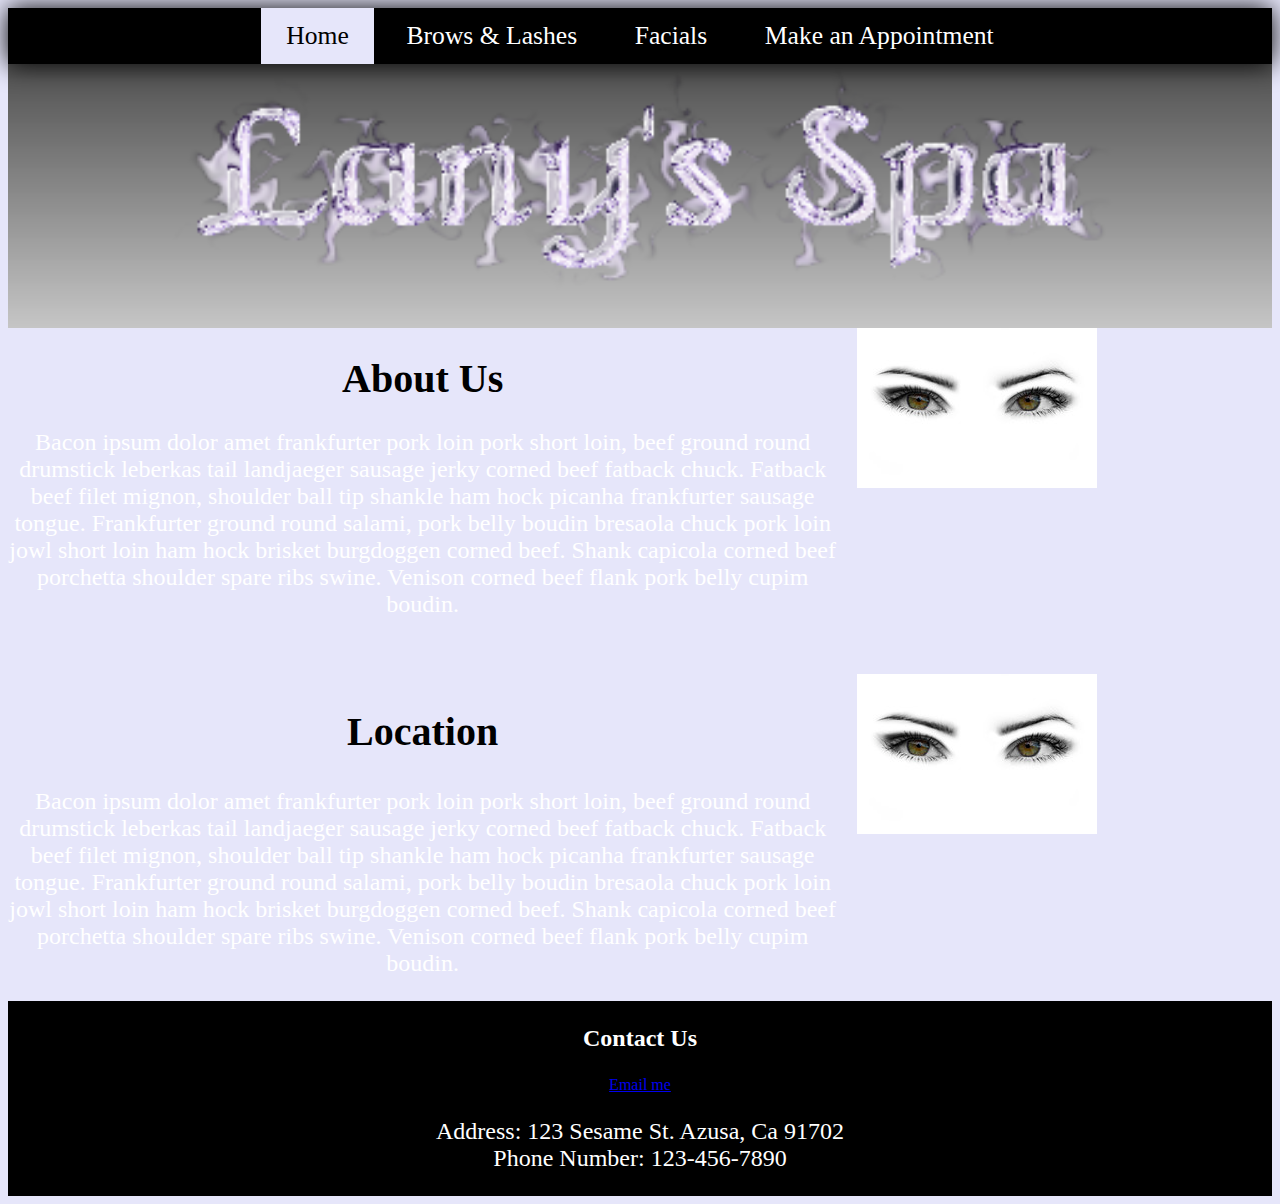
<file: index.html>
<!DOCTYPE html>
<html lang="en">
<head>
    <meta charset="utf-8">
    <meta name="keywords" content="Lashes, Facials, Brows"/>
    <link rel="stylesheet" href="main.css">
<title>Lany's Spa</title>
</head>
<body>

    <header>
 
  <nav>
        <ul class="horizontal-nav">
            <li><a class="active" href="index.html">Home</a></li>
            <li><a href="browslashes.html">Brows & Lashes</a></li>
            <li><a href="#">Facials</a></li>
            <li><a href="appointment.html">Make an Appointment</a></li>
        </ul>
    </nav>  
    
       </header>
    
    
    
  <div id="outer">
   <div id="item1">

<h1>About Us</h1>

<p>Bacon ipsum dolor amet frankfurter pork loin pork short loin, beef ground round drumstick leberkas tail landjaeger sausage jerky corned beef fatback chuck. Fatback beef filet mignon, shoulder ball tip shankle ham hock picanha frankfurter sausage tongue. Frankfurter ground round salami, pork belly boudin bresaola chuck pork loin jowl short loin ham hock brisket burgdoggen corned beef. Shank capicola corned beef porchetta shoulder spare ribs swine. Venison corned beef flank pork belly cupim boudin.</p>
     </div>    
    
   <div id="item2"> 
       <img src="eyes.jpg" alt="keyboard">
    
     </div>
 <div id="item3">   
<h2>Location</h2>
    
<p> Bacon ipsum dolor amet frankfurter pork loin pork short loin, beef ground round drumstick leberkas tail landjaeger sausage jerky corned beef fatback chuck. Fatback beef filet mignon, shoulder ball tip shankle ham hock picanha frankfurter sausage tongue. Frankfurter ground round salami, pork belly boudin bresaola chuck pork loin jowl short loin ham hock brisket burgdoggen corned beef. Shank capicola corned beef porchetta shoulder spare ribs swine. Venison corned beef flank pork belly cupim boudin.
</p>
    </div>
   <div id="item4"> 
       <img src="eyes.jpg" alt="keyboard">
    
     </div>    
  </div>

    
<footer>
    <h3>Contact Us</h3>
        <a href="mailto:lanypach24@gmail.com">Email me</a>
<p>Address: 123 Sesame St. Azusa, Ca 91702 
    
    <br>
    Phone Number: 123-456-7890
    </p>
    
    </footer>
  </body>  
    
</html>
</file>
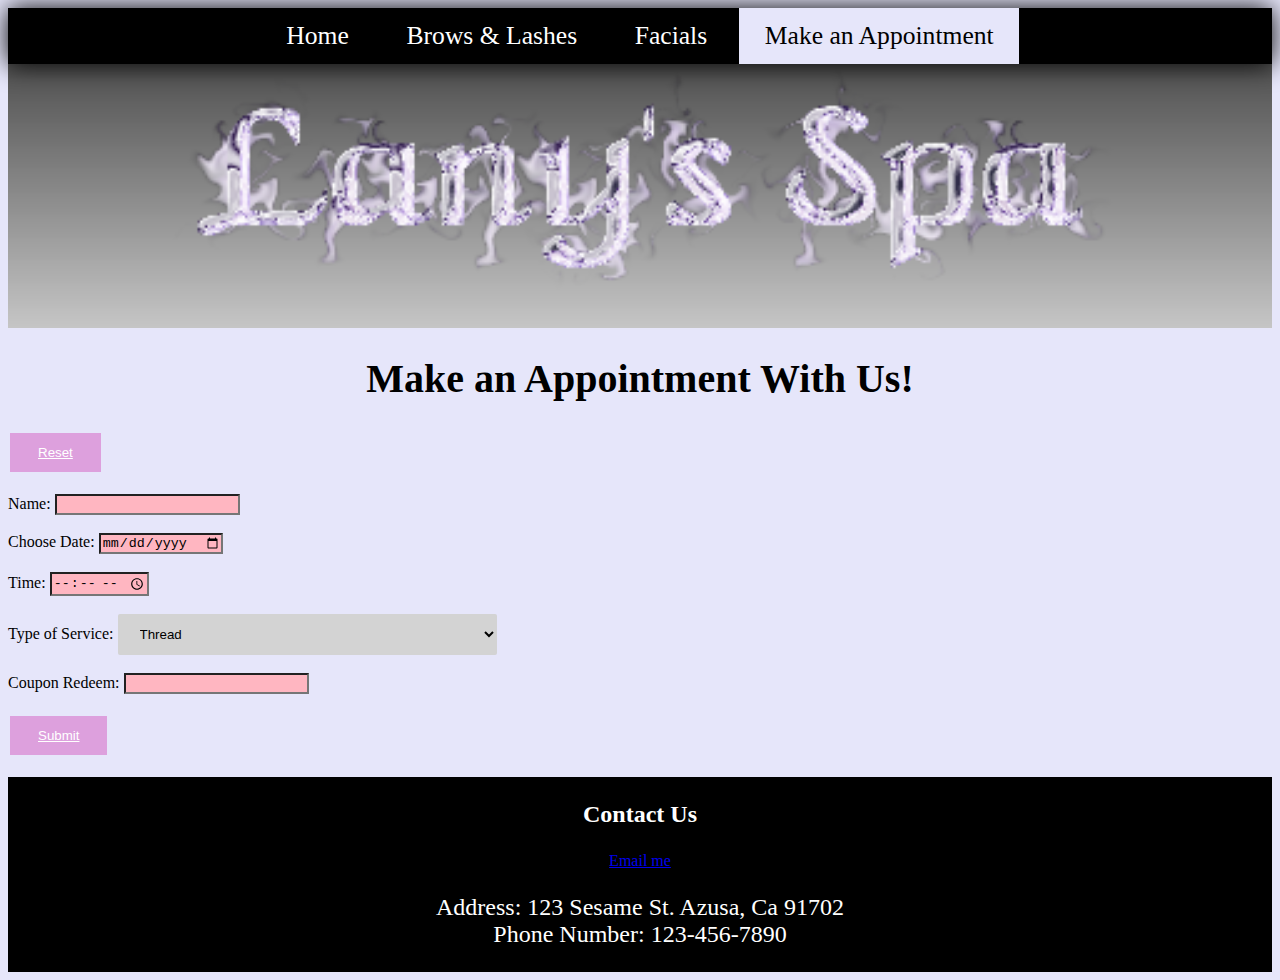
<file: appointment.html>
<!DOCTYPE html>
<html lang="en">
<head>
    <meta charset="utf-8">
    <meta name="keywords" content="Lashes, Facials, Brows"/>
    <link rel="stylesheet" href="main.css">
    <title>Lany's Spa</title>
</head>
<body>
    <header>
        <nav>
            <ul class="horizontal-nav">
                <li><a href="index.html">Home</a></li>
                <li><a href="browslashes.html">Brows & Lashes</a></li>
                <li><a href="#">Facials</a></li>
                <li><a class="active" href="appointment.html">Make an Appointment</a></li>
            </ul>
        </nav>
    </header>

    <h1>Make an Appointment With Us!</h1>

    <form>
        <input type="reset">
        <br>
        <br>
        <label for="name">Name:</label>
        <input name="custName" id="name" type="text" />
        <br><br>
        <label for="choose">Choose Date:</label>
        <input name="chooseDate" id="choose" type="date" />
        <br><br>
        <label for="time">Time:</label>
        <input name="time" id="time" type="time" /><br><br>
        <label for="serviceType">Type of Service:</label>
        <select name="typeService" id="serviceType">
            <optgroup label="Brows">
                <option value="thread">Thread</option>
                <option value="wax">Wax</option>
                <option value="tint">Tint</option>
                <option value="lam">Lamination</option>
            </optgroup>
            <optgroup label="Lashes">
                <option value="lift">Lift</option>
                <option value="cExt">Classic Extensions</option>
                <option value="hExt">Hybrid Extensions</option>
                <option value="vExt">Volume Extensions</option>
            </optgroup>
            <optgroup label="Facials">
                <option value="basic">Basic</option>
                <option value="special">Special</option>
                <option value="premium">Premium</option>
                <option value="lux">Luxury</option>
            </optgroup>
        </select>
        <br><br>
        <label for="coupon">Coupon Redeem:</label>
        <input name="couponRedeem" id="coupon" type="text" />
        <br>
        <br>
        <input type="submit">
    </form>

    <br>

    <footer>
        <h3>Contact Us</h3>
        <a href="mailto:lanypach24@gmail.com">Email me</a>
        <p>Address: 123 Sesame St. Azusa, Ca 91702 
            <br>
            Phone Number: 123-456-7890
        </p>
    </footer>
</body>
</html>
</file>
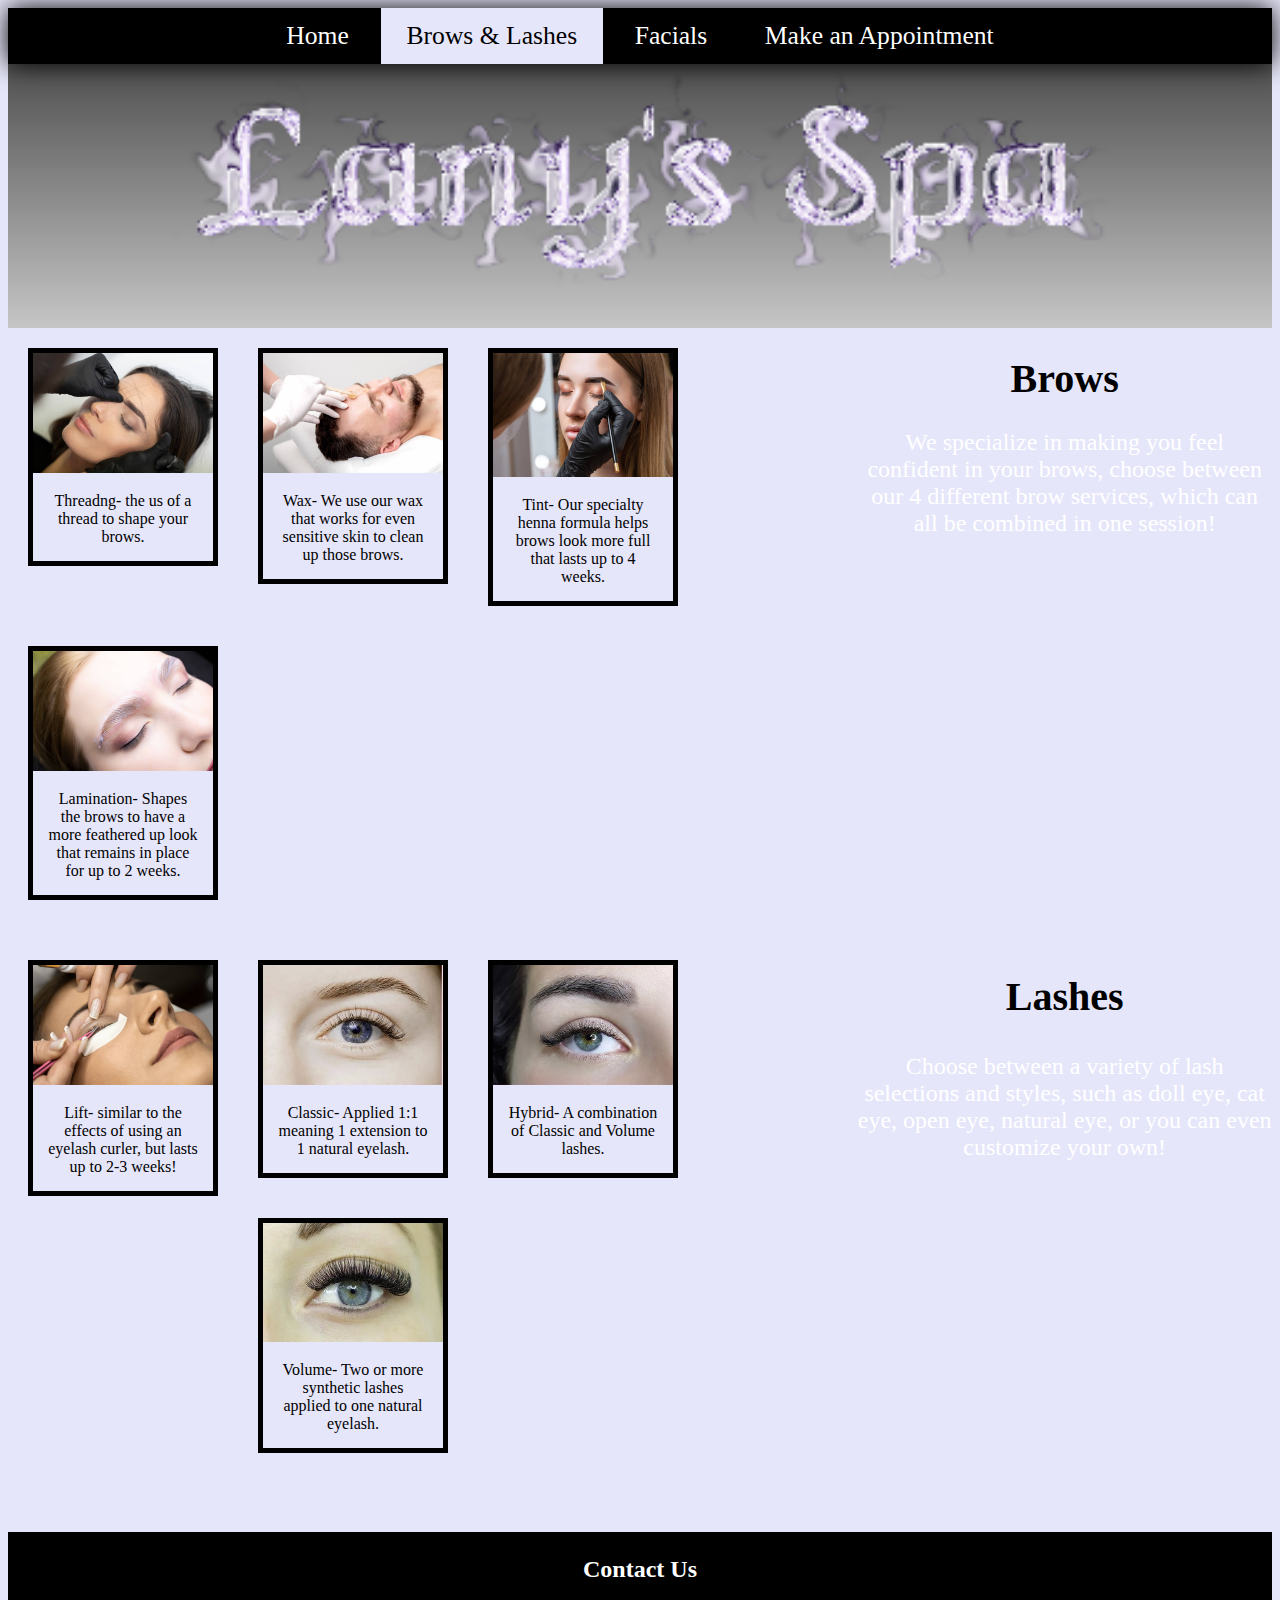
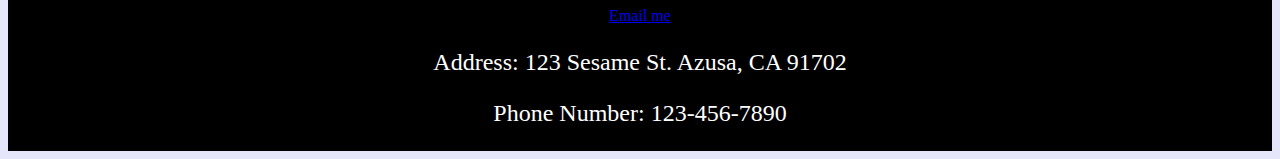
<file: browslashes.html>
<!DOCTYPE html>
<html lang="en">
<head>
    <meta charset="utf-8">
    <meta name="keywords" content="Lashes, Facials, Brows"/>
    <link rel="stylesheet" href="main.css">
    <title>Lany's Spa</title>
</head>
<body>
    <header>
        <nav>
            <ul class="horizontal-nav">
                <li><a href="index.html">Home</a></li>
                <li><a class="active" href="browslashes.html">Brows & Lashes</a></li>
                <li><a href="#">Facials</a></li>
                <li><a href="appointment.html">Make an Appointment</a></li>
            </ul>
        </nav>
    </header>

    <div id="outer">
        <div id="item1">
            <div class="gallery">
                <a target="_blank" href="threading.jpg">
                    <img src="threading.jpg" alt="Threading" width="300" height="200">
                </a>
                <div class="desc">Threadng- the us of a thread to shape your brows.</div>
            </div>

            <div class="gallery">
                <a target="_blank" href="waxing.jpg">
                    <img src="waxing.jpg" alt="Wax" width="300" height="200">
                </a>
                <div class="desc">Wax- We use our wax that works for even sensitive skin to clean up those brows.</div>
            </div>

            <div class="gallery">
                <a target="_blank" href="tint.jpg">
                    <img src="tint.jpg" alt="Tint" width="300" height="200">
                </a>
                <div class="desc">Tint- Our specialty henna formula helps brows look more full that lasts up to 4 weeks.</div>
            </div>

            <div class="gallery">
                <a target="_blank" href="lamination.jpg">
                    <img src="lamination.jpg" alt="Lamination" width="300" height="200">
                </a>
                <div class="desc">Lamination- Shapes the brows to have a more feathered up look that remains in place for up to 2 weeks.</div>
            </div>
        </div>

        <div id="item2">
            <h1>Brows</h1>
            <p> We specialize in making you feel confident in your brows, choose between our 4 different brow services, which can all be combined in one session!</p>
        </div>

        <div id="item3">
            <div class="gallery">
                <a target="_blank" href="lift.jpg">
                    <img src="lift.jpg" alt="Lift" width="300" height="200">
                </a>
                <div class="desc">Lift- similar to the effects of using an eyelash curler, but lasts up to 2-3 weeks!</div>
            </div>

            <div class="gallery">
                <a target="_blank" href="classic.jpg">
                    <img src="classic.jpg" alt="Classic" width="300" height="200">
                </a>
                <div class="desc">Classic- Applied 1:1 meaning 1 extension to 1 natural eyelash.</div>
            </div>

            <div class="gallery">
                <a target="_blank" href="hybrid.jpg">
                    <img src="hybrid.jpg" alt="Hybrid" width="300" height="200">
                </a>
                <div class="desc">Hybrid- A combination of Classic and Volume lashes.</div>
            </div>

            <div class="gallery">
                <a target="_blank" href="volume.jpg">
                    <img src="volume.jpg" alt="Volume" width="300" height="200">
                </a>
                <div class="desc">Volume- Two or more synthetic lashes applied to one natural eyelash.</div>
            </div>
        </div>
            
            

        <div id="item4"> 
            <h2>Lashes</h2>
            <p> Choose between a variety of lash selections and styles, such as doll eye, cat eye, open eye, natural eye, or you can even customize your own!</p>
 
        </div>    
    </div>

    <footer>
        <h3>Contact Us</h3>
        <a href="mailto:lanypach24@gmail.com">Email me</a>
        <p>Address: 123 Sesame St. Azusa, CA 91702</p>
        <p>Phone Number: 123-456-7890</p>
    </footer>
</body>
</html>
</file>
<file: main.css>
div#outer {
  display: grid;
  grid-template-columns: 2fr 1fr;
  grid-template-rows: 1fr 1fr;
  gap: 20px; 
}


div.gallery {
  margin: 20px;
  border: 5px solid #000000;
  float: left;
  width: 180px;
}

div.gallery:hover {
  border: 5px solid #FF1493;
}

div.gallery img {
  width: 100%;
  height: auto;
}

div.desc {
  padding: 15px;
  text-align: center;
}



body {
  display: grid;
  background-color: #E6E6FA;
}

ul {
  font-size: 2vw;
  box-shadow: 0 0 2vw #000000;
  list-style-type: none;
  margin: 0;
  padding: 0;
  background-color: #000000;
}

li {
  display: inline-block;
}

li a {
  display: block;
  color: white;
  padding: 1vw 2vw;
  text-decoration: none;
}

li a.active {
  background-color: #E6E6FA;
  color: #000000;
}

li a:hover:not(.active) {
  background-color: #E6E6FA;
  color: #000000;
}

h1,
h2
{
  font-family: "Lucida Handwriting", cursive;
  color: black;
  text-align: center;
  font-size: 40px;  
}

p,
h3
{
  font-family: "Lucida Handwriting", cursive;
  color: white;
  text-align: center;
  font-size: 24px;
}



header {
  background-image: url("Lany's Spa.png");
  background-size: cover;
  background-position: center;
  height: 25vw;
  text-align: center;
  color: white;
}


select {
  width: 30%;
  padding: 12px 18px;
  border: none;
  border-radius: 2px;
  background-color: LightGray;
  cursor: pointer  
}


input[type=button], input[type=submit], input[type=reset] {
  background-color: #DDA0DD;
  border: none;
  color: white;
  padding: 12px 28px;
  text-decoration: underline;
  margin: 4px 2px;
  cursor: pointer;
}

input[type=time], input[type=date], input[type=name], input[type=text] {
  cursor: pointer;
  background-color: #FFB6C1;  
}


footer{
    background-color: black;
    text-align: center;
    
}
</file>
